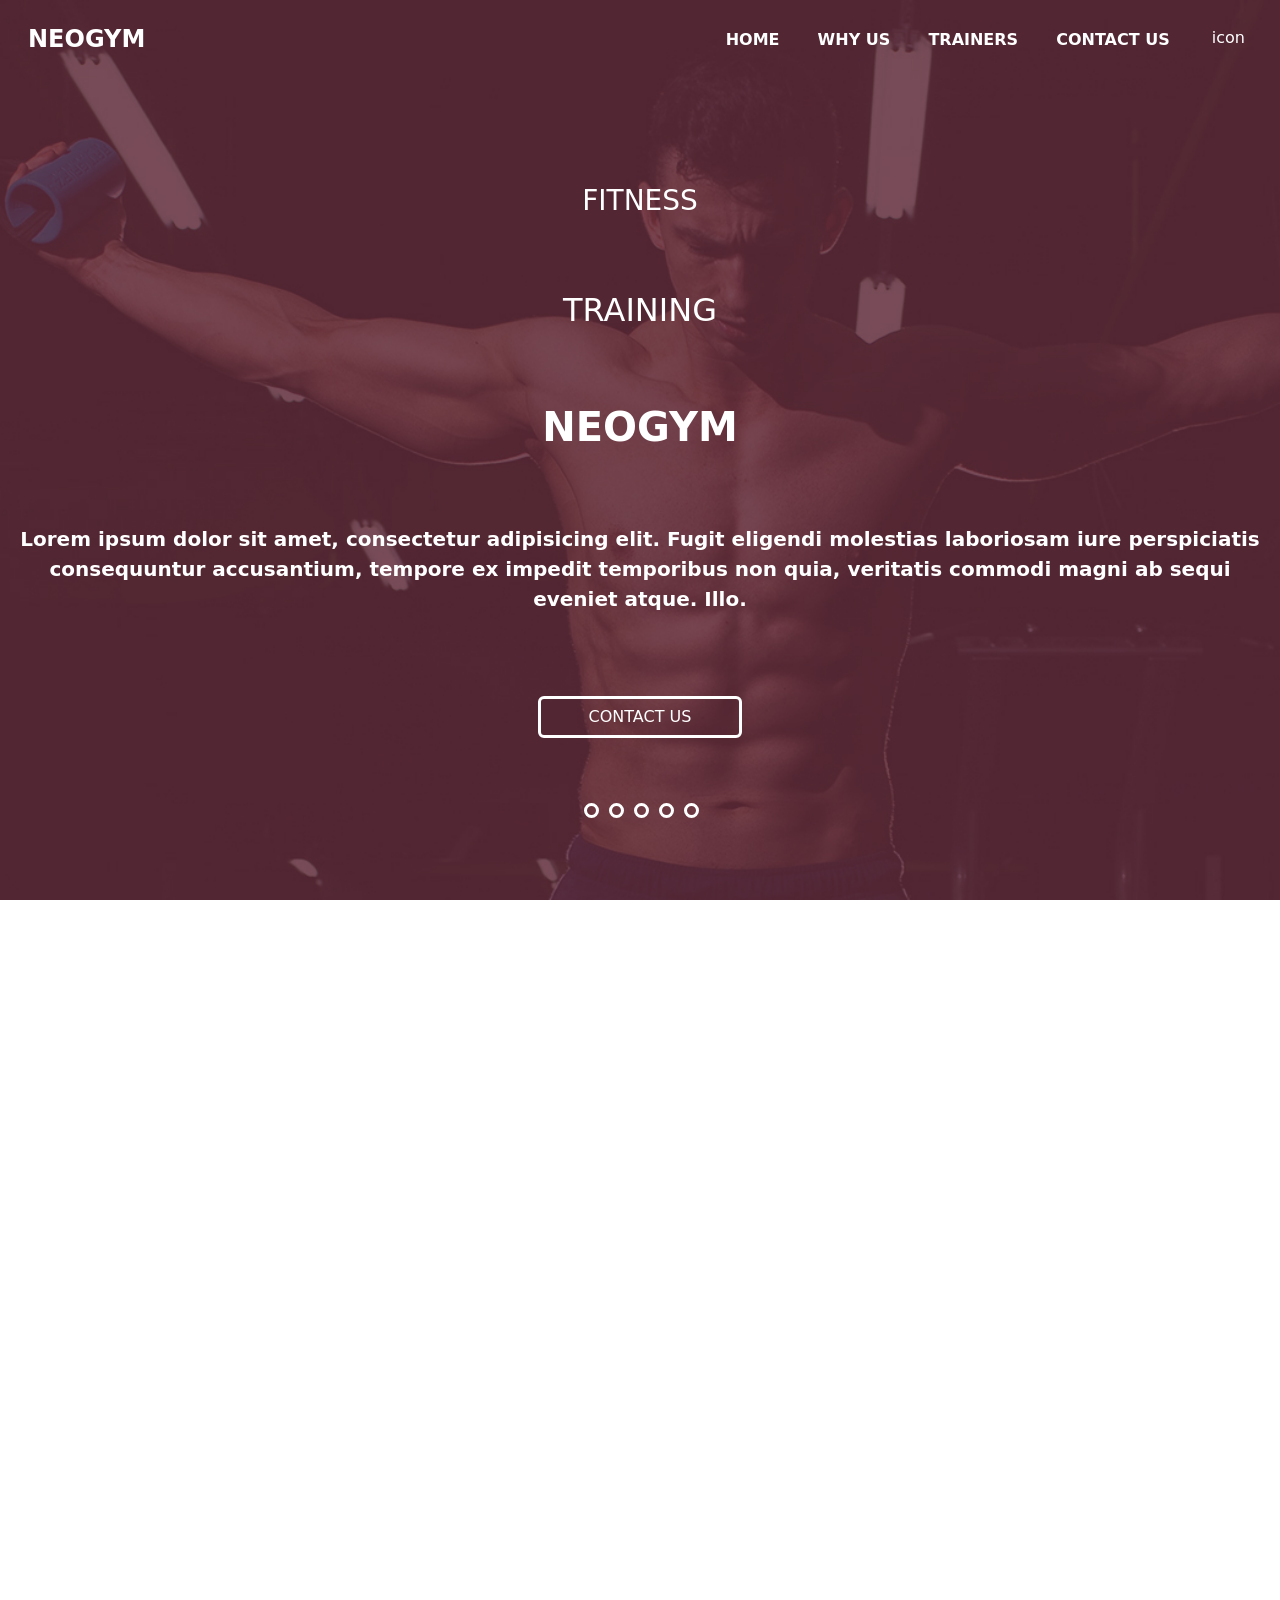
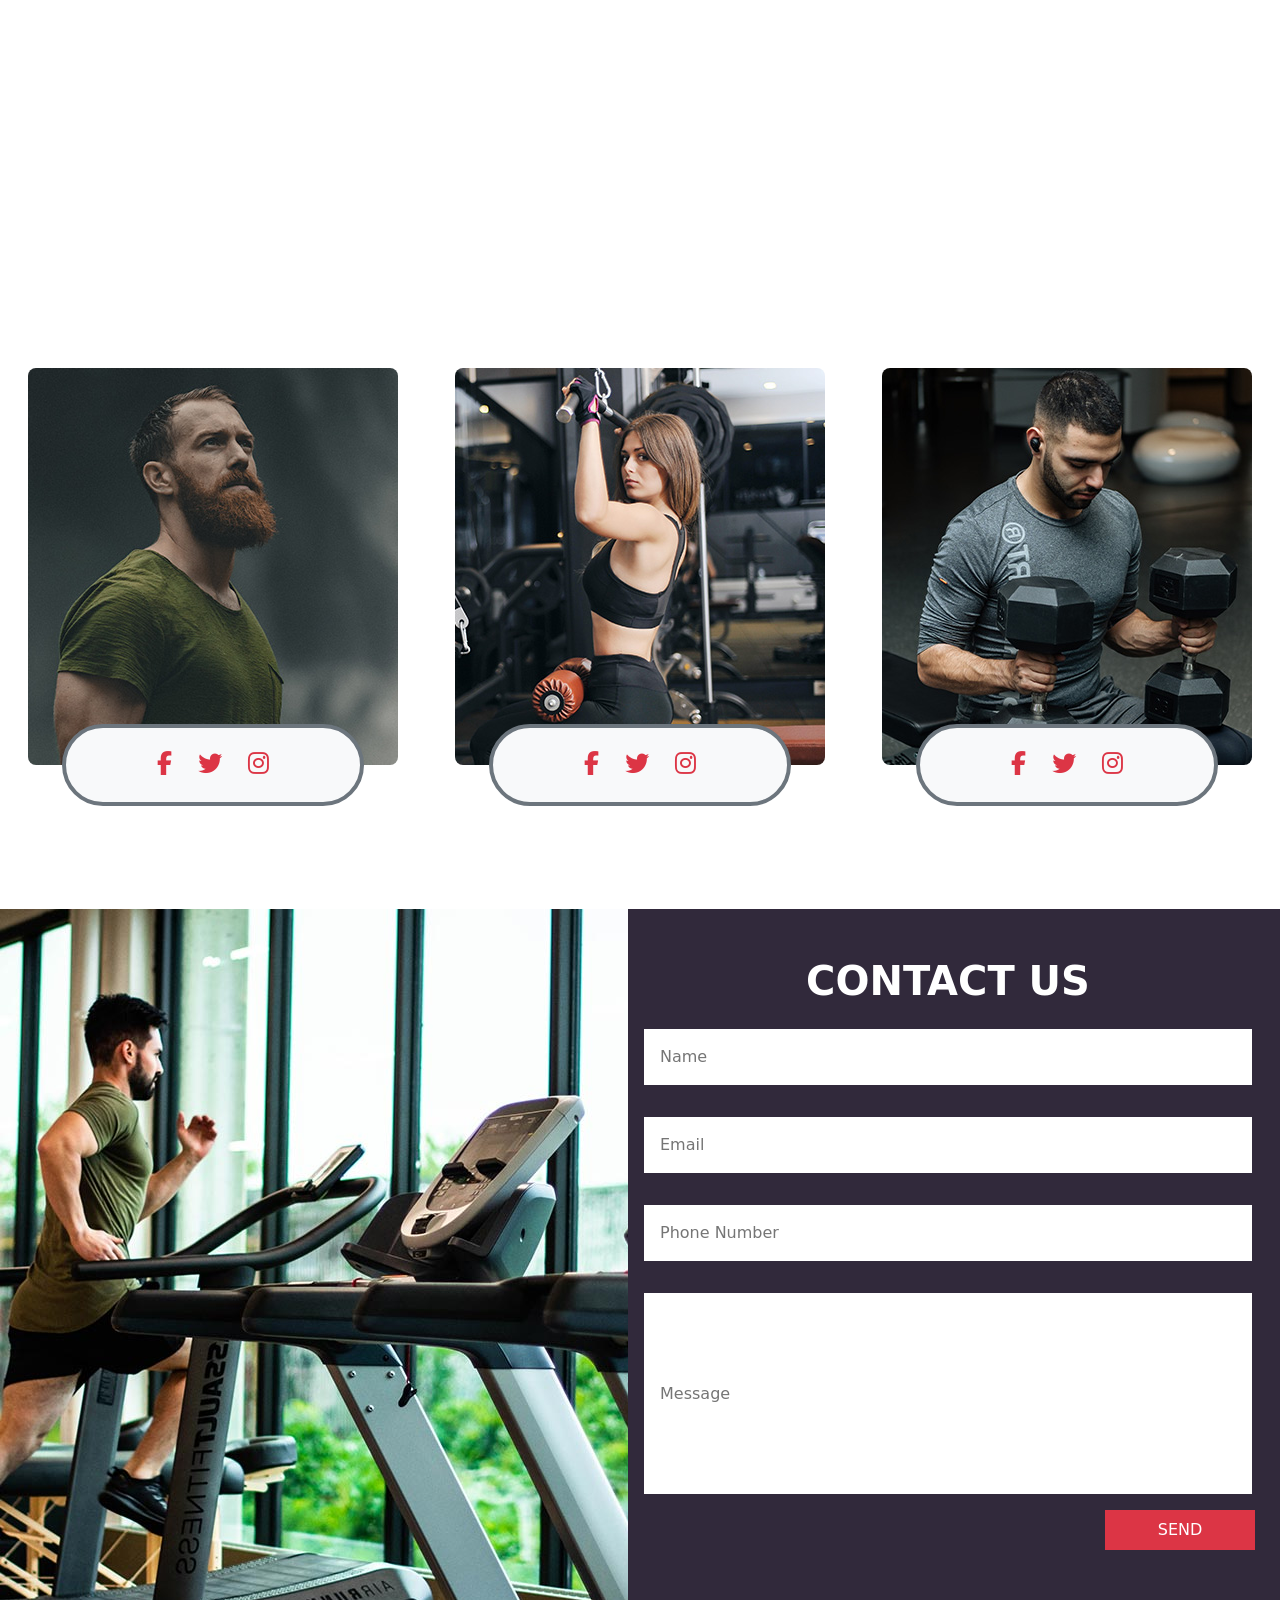
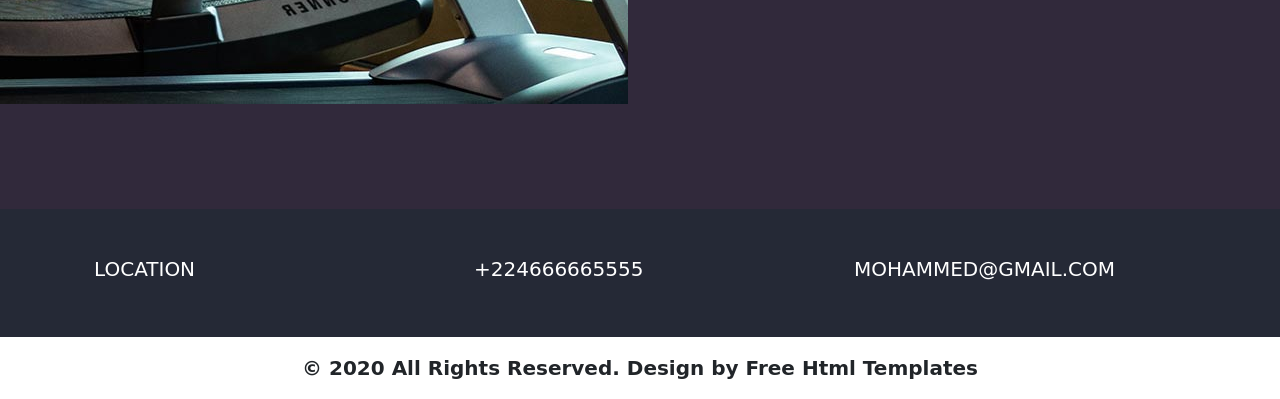
<file: index.html>
<!DOCTYPE html>
<html lang="en">
<head>
    <meta charset="UTF-8">
    <meta name="viewport" content="width=device-width, initial-scale=1.0">
    <link href="https://cdn.jsdelivr.net/npm/bootstrap@5.0.2/dist/css/bootstrap.min.css" rel="stylesheet" integrity="sha384-EVSTQN3/azprG1Anm3QDgpJLIm9Nao0Yz1ztcQTwFspd3yD65VohhpuuCOmLASjC" crossorigin="anonymous">
    <link rel="stylesheet" href="https://cdnjs.cloudflare.com/ajax/libs/font-awesome/6.4.0/css/all.min.css">
    <link rel="stylesheet" href="template.css">
    <title>Neogym</title>
</head>
<body>
    <div class="nav-landing text-white">
      <nav class="navbar navbar-expand-lg navbar-light ">
        <div class="container-fluid d-flex ">
          <a class="navbar-brand mt-2 mx-3 me-auto fs-4 fw-bold text-uppercase text-white " href="#">Neogym</a>
          <button class="navbar-toggler btn-outline-none " type="button" data-bs-toggle="collapse" data-bs-target="#navbarSupportedContent" aria-controls="navbarSupportedContent" aria-expanded="false" aria-label="Toggle navigation">
            <span class="navbar-toggler-icon"></span>
          </button>
          <div class="collapse navbar-collapse justify-content-end" id="navbarSupportedContent">
            <ul class="navbar-nav d-flex justify-content-around ">
              <li class="nav-item">
                <a class="nav-link active text-uppercase fw-bold text-white" aria-current="page" href="#">home</a>
              </li>
              <li class="nav-item">
                <a class="nav-link text-uppercase fw-bold text-white" aria-current="page" href="#">why us</a>
              </li>
              <li class="nav-item">
                <a class="nav-link text-uppercase fw-bold text-white" aria-current="page" href="#">trainers</a>
              </li>
              <li class="nav-item">
                <a class="nav-link text-uppercase fw-bold text-white" aria-current="page" href="#">contact us</a>
              </li>
              <li class="nav-item">
                <button class="btn btn-outline-success text-white border-0" type="submit">icon</button>
              </li>
            </ul>
          </div>
        </div>
      </nav>
<div class="landing-page">
  <div class="container-fluid text-center d-flex flex-column justify-content-evenly">
    <h4 class="fs-3 mt-5 text-uppercase">Fitness</h4>
    <h3 class="fs-2 text-uppercase">Training</h3>
    <h2 class="fs-1 fw-bold text-uppercase">Neogym</h2>
    <p class="fw-bold fs-5">Lorem ipsum dolor sit amet, consectetur adipisicing elit. Fugit eligendi molestias laboriosam iure perspiciatis consequuntur accusantium, tempore ex impedit temporibus non quia, veritatis commodi magni ab sequi eveniet atque. Illo.</p>
    <div class="btn mx-auto px-5 text-uppercase text-white border border-3 border-white">contact us</div>
    <ul class="dots d-flex justify-content-center">
      <li class="dot"></li>
      <li class="dot"></li>
      <li class="dot"></li>
      <li class="dot"></li>
      <li class="dot"></li>
    </ul>
  </div>
</div>
    </div>
<div class="why-choose-us text-white">
      <div class="container  ">
        <h1 class="text-uppercase fw-bold text-center mb-2">why choose us</h1>
        <div class="row justify-content-center">
          <div class="col-lg-3 col-md-6 my-3">
            <div class="icon"></div>
            <div class="head text-uppercase fw-bold fs-4">QUALITY EQUIPMENT</div>
            <p class="fw-bold">Lorem, ipsum dolor sit amet consectetur adipisicing elit. Repellat explicabo, nulla dolorum hic </p>
          </div>
          <div class="col-lg-3 col-md-6 my-3">
            <div class="icon"></div>
            <div class="head text-uppercase fw-bold fs-4">NUTRITION</div>
            <p class="fw-bold">Lorem, ipsum dolor sit amet consectetur adipisicing elit. Repellat explicabo, nulla dolorum hic </p>
          </div>
          <div class="col-lg-3 col-md-6 my-3">
            <div class="icon"></div>
            <div class="head text-uppercase fw-bold fs-4">HEALTHY DIET PLAN</div>
            <p class="fw-bold">Lorem, ipsum dolor sit amet consectetur adipisicing elit. Repellat explicabo, nulla dolorum hic </p>
          </div>
            <div class="col-lg-3 col-md-6 my-3">
              <div class="icon"></div>
              <div class="head text-uppercase fw-bold fs-4">SPORT TRAINING</div>
              <p class="fw-bold">Lorem, ipsum dolor sit amet consectetur adipisicing elit. Repellat explicabo, nulla dolorum hic </p>
            </div>
        </div>
      </div>
</div>
<div class="healthy-section text-white">
  <div class="container text-center">
    <h1 class=" fw-bold text-uppercase py-4">HEALTHY MIND, HEALTHY BODY</h1>
    <p class="fw-bold">Lorem ipsum dolor sit amet consectetur adipisicing elit. Recusandae eos nemo dicta, sit velit odio ab ipsam nisi quibusdam, magnam cupiditate magni minima ducimus incidunt, esse earum at iure sed?
    Enim corporis adipisci molestias in atque iste deserunt, voluptatum excepturi unde ipsum beatae explicabo. Vitae, quod nobis soluta iusto quos ullam sunt, obcaecati eligendi nostrum dolores magnam aliquam cum sint?
    Debitis aut ducimus reiciendis voluptate voluptatem ad, quasi iste. Iusto laudantium quae voluptates harum sed in facilis nemo dolorem tempora, ducimus aliquid totam voluptatum, esse voluptatibus ut quibusdam sunt corporis.</p>
    <div class="btn border border-3 border-white fw-bold text-white text-uppercase px-5 my-5">read more</div>
  </div>  
</div>
<div class="gym-section py-5 text-white">
  <div class="container-fluid fw-bolder mb-5">
    <h1 class="text-uppercase text-center mb-5">our gym trainer</h1>
    <div class="trainers row justify-content-center">
      <div class="trainer col-md-6 col-lg-4 text-center overflow-hidden py-5 ">
        <div class="position-relative">
          <div class="trainer-name fs-4 text-uppercase my-2">smith jon</div>
          <img src="img/t1.jpg" class="trainer-img rounded-3"  alt="">
          <div class="icons mx-auto d-flex px-3 py-3 rounded-pill bg-light border border-4 border-secondary  w-75 justify-content-center position-absolute top-100 start-50 translate-middle">
              <a class="btn" href="#"><i class="fa-brands fa-facebook-f text-danger fs-4"></i></a>
              <a class="btn" href="#"><i class="fa-brands fa-twitter text-danger fs-4"></i></a>
              <a class="btn" href="#"><i class="fa-brands fa-instagram text-danger fs-4"></i></a>
          </div>
        </div>
      </div>
      <div class="trainer col-md-6 col-lg-4 text-center overflow-hidden py-5">
        <div class="position-relative">
          <div class="trainer-name fs-4 text-uppercase my-2">smith jon</div>
          <img src="img/t2.jpg" class="trainer-img rounded-3"  alt="">
          <div class="icons mx-auto d-flex px-3 py-3 rounded-pill bg-light border border-4 border-secondary  w-75 justify-content-center position-absolute top-100 start-50 translate-middle">
              <a class="btn" href="#"><i class="fa-brands fa-facebook-f text-danger fs-4"></i></a>
              <a class="btn" href="#"><i class="fa-brands fa-twitter text-danger fs-4"></i></a>
              <a class="btn" href="#"><i class="fa-brands fa-instagram text-danger fs-4"></i></a>
          </div>
        </div>
      </div>
      <div class="trainer col-md-6 col-lg-4 text-center overflow-hidden py-5 ">
        <div class="position-relative">
          <div class="trainer-name fs-4 text-uppercase my-2">smith jon</div>
          <img src="img/t3.jpg" class="trainer-img rounded-3"  alt="">
          <div class="icons mx-auto d-flex px-3 py-3 rounded-pill bg-light border border-4 border-secondary  w-75 justify-content-center position-absolute top-100 start-50 translate-middle">
              <a class="btn" href="#"><i class="fa-brands fa-facebook-f text-danger fs-4"></i></a>
              <a class="btn" href="#"><i class="fa-brands fa-twitter text-danger fs-4"></i></a>
              <a class="btn" href="#"><i class="fa-brands fa-instagram text-danger fs-4"></i></a>
          </div>
        </div>
      </div>
    </div>
  </div>
</div>
<div class="contact-us">
  <div class=" " style="background-color: #31293b;">
      <div class="row w-100">
        <div class=" col-md-6 overflow-hidden vh-100">
          <img src="img/contact-img.jpg" class="" alt="">
        </div>
        <div class="contact-info col-md-6 position-relative px-3 my-5">
          <h1 class="text-uppercase text-center text-white fw-bold ">contact us</h1>
          <input type="text" class="w-100 p-3 my-3  border-0 border-outline-none" placeholder="Name"  name="" id="">
          <input type="email" class="w-100 p-3 my-3 border-0" placeholder="Email" name="" id="">
          <input type="number" class="w-100 p-3 my-3 border-0" placeholder="Phone Number" name="" id="">
          <input type="text" class="w-100 h-25 p-3 my-3 border-0" placeholder="Message" name="" id="">
          <input type="submit" value="send" class="text-uppercase px-5 py-2 bg-danger text-white border-0 d-block position-absolute" style="right: 13px; width: 150px;">
        </div>  
      </div>
  </div>
</div>
<div class="footer py-5" style="background-color: rgb(37, 41, 54);">
<div class="container">
  <div class="row d-flex justify-content-center align-content-center text-white">
    <h5 class="col-md-4 px-4 text-uppercase">location</h5>
    <h5 class="col-md-4 px-4">+224666665555</h5>
    <h5 class="col-md-4 px-4 text-uppercase ">mohammed@gmail.com</h5>
    </div>
</div>
</div>
<p class="text-center fw-bold my-3 fs-5">© 2020 All Rights Reserved. Design by Free Html Templates</p>

    <script src="https://cdn.jsdelivr.net/npm/bootstrap@5.0.2/dist/js/bootstrap.bundle.min.js" integrity="sha384-MrcW6ZMFYlzcLA8Nl+NtUVF0sA7MsXsP1UyJoMp4YLEuNSfAP+JcXn/tWtIaxVXM" crossorigin="anonymous"></script>
    <script src="https://cdn.jsdelivr.net/npm/@popperjs/core@2.9.2/dist/umd/popper.min.js" integrity="sha384-IQsoLXl5PILFhosVNubq5LC7Qb9DXgDA9i+tQ8Zj3iwWAwPtgFTxbJ8NT4GN1R8p" crossorigin="anonymous"></script>
    <script src="https://cdn.jsdelivr.net/npm/bootstrap@5.0.2/dist/js/bootstrap.min.js" integrity="sha384-cVKIPhGWiC2Al4u+LWgxfKTRIcfu0JTxR+EQDz/bgldoEyl4H0zUF0QKbrJ0EcQF" crossorigin="anonymous"></script>
</body>
</html>
</file>
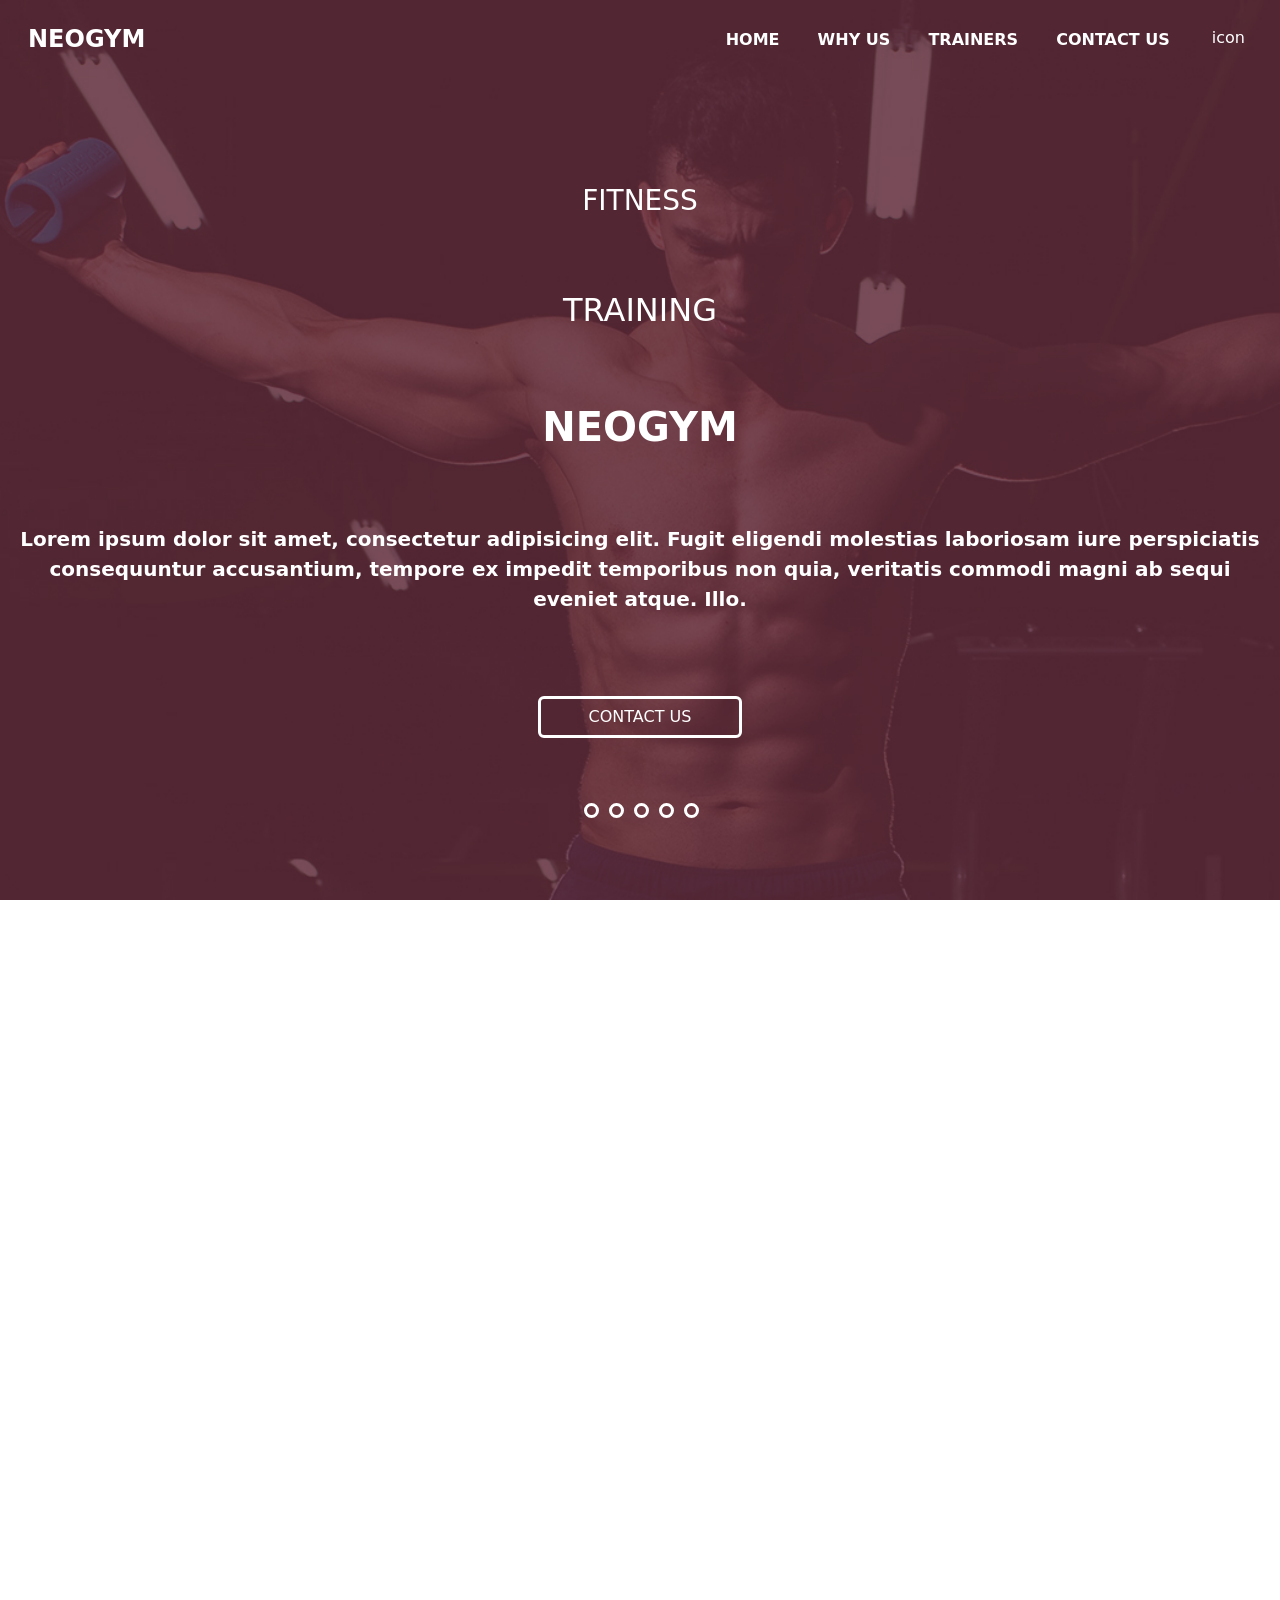
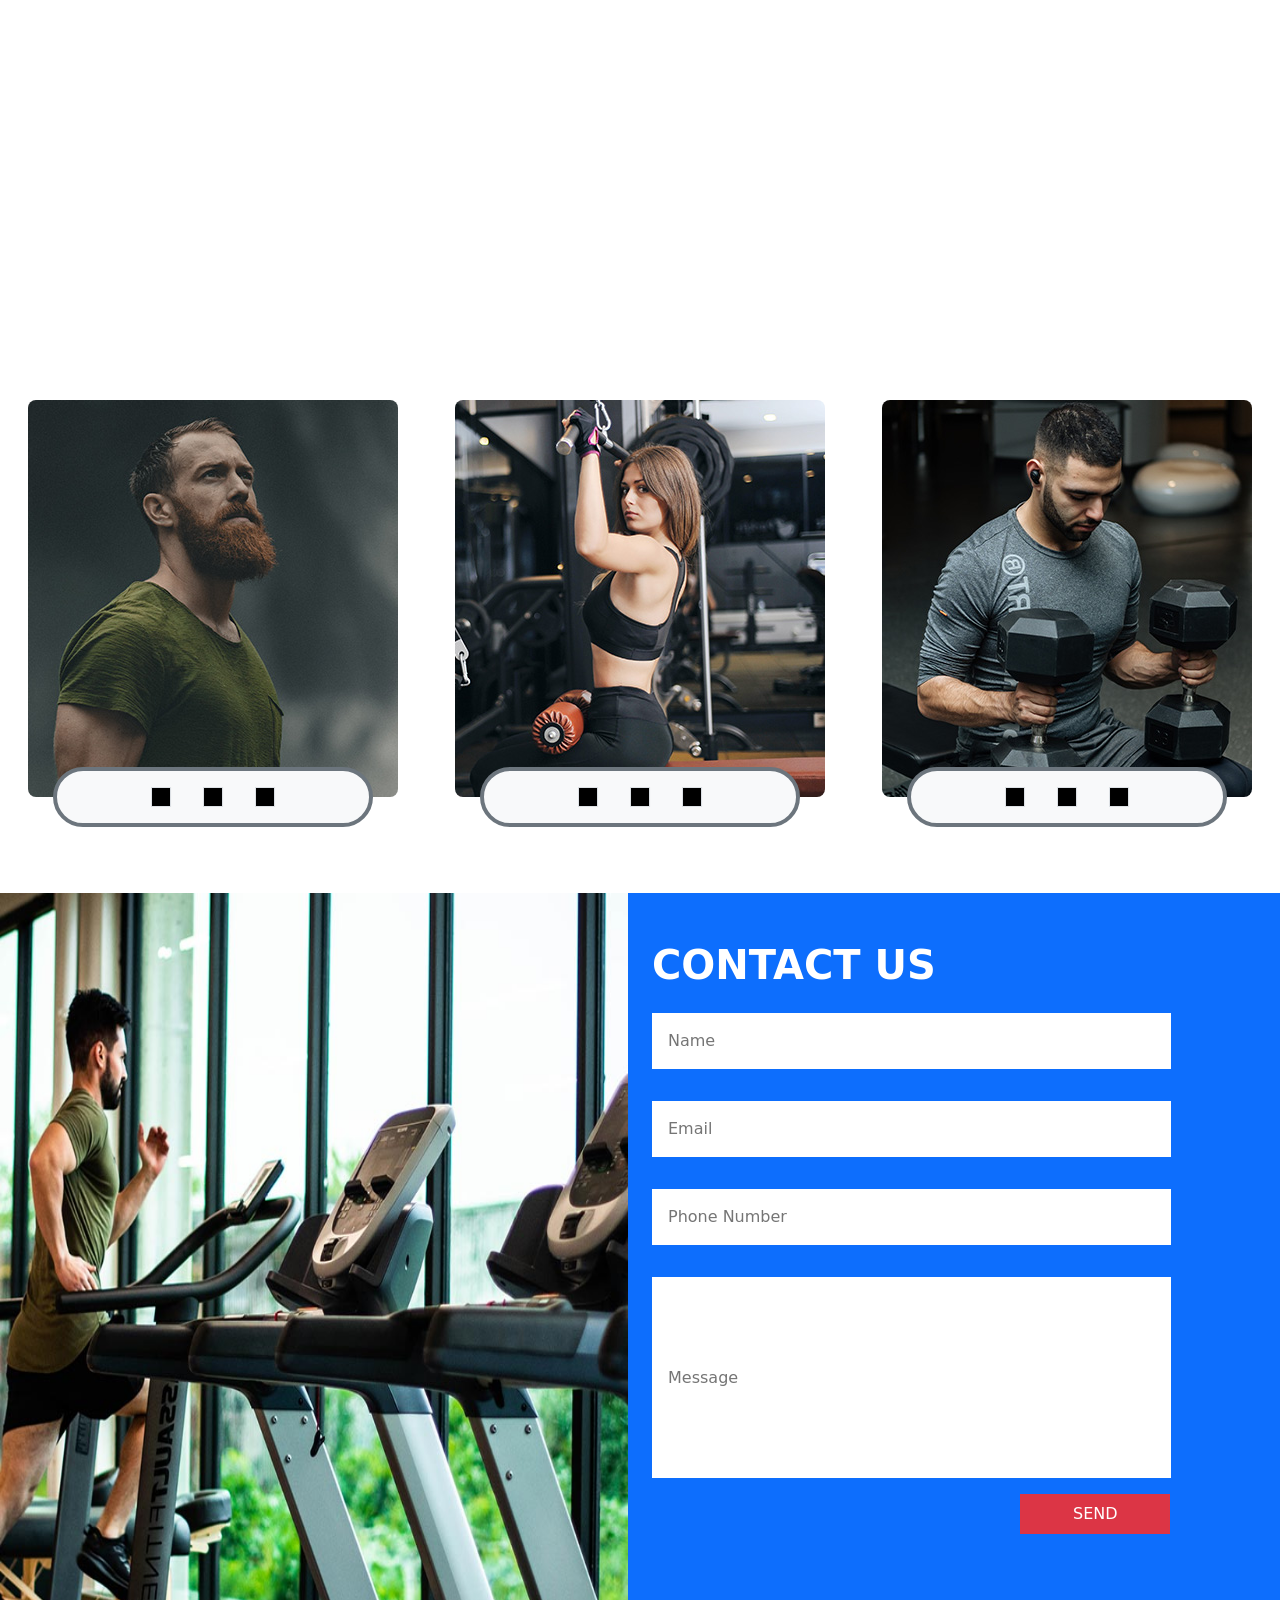
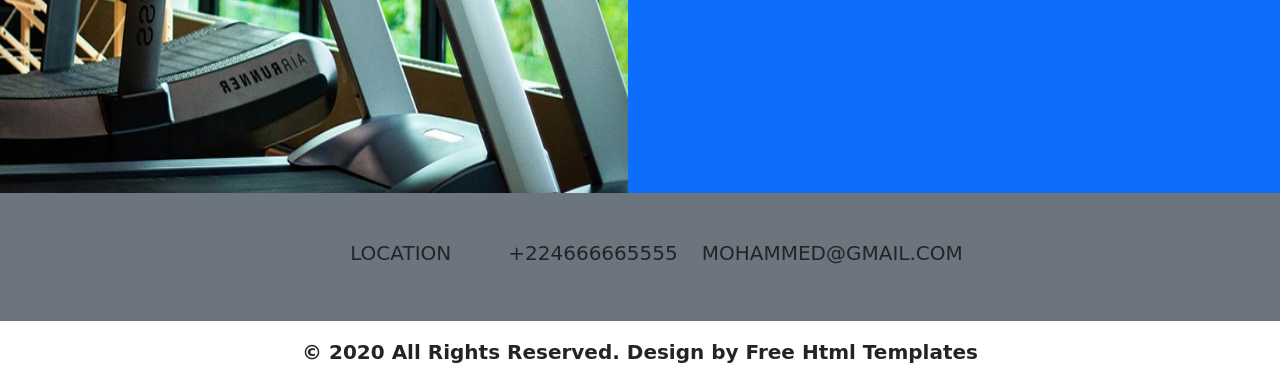
<file: template.html>
<!DOCTYPE html>
<html lang="en">
<head>
    <meta charset="UTF-8">
    <meta name="viewport" content="width=device-width, initial-scale=1.0">
    <link href="https://cdn.jsdelivr.net/npm/bootstrap@5.0.2/dist/css/bootstrap.min.css" rel="stylesheet" integrity="sha384-EVSTQN3/azprG1Anm3QDgpJLIm9Nao0Yz1ztcQTwFspd3yD65VohhpuuCOmLASjC" crossorigin="anonymous">
    <link rel="stylesheet" href="template.css">
    <title>Neogym</title>
</head>
<body>
    <div class="nav-landing text-white">
      <nav class="navbar navbar-expand-lg navbar-light ">
        <div class="container-fluid d-flex ">
          <a class="navbar-brand mt-2 mx-3 me-auto fs-4 fw-bold text-uppercase text-white " href="#">Neogym</a>
          <button class="navbar-toggler btn-outline-none" type="button" data-bs-toggle="collapse" data-bs-target="#navbarSupportedContent" aria-controls="navbarSupportedContent" aria-expanded="false" aria-label="Toggle navigation">
            <span class="navbar-toggler-icon"></span>
          </button>
          <div class="collapse navbar-collapse justify-content-end" id="navbarSupportedContent">
            <ul class="navbar-nav d-flex justify-content-around ">
              <li class="nav-item">
                <a class="nav-link active text-uppercase fw-bold text-white" aria-current="page" href="#">home</a>
              </li>
              <li class="nav-item">
                <a class="nav-link text-uppercase fw-bold text-white" aria-current="page" href="#">why us</a>
              </li>
              <li class="nav-item">
                <a class="nav-link text-uppercase fw-bold text-white" aria-current="page" href="#">trainers</a>
              </li>
              <li class="nav-item">
                <a class="nav-link text-uppercase fw-bold text-white" aria-current="page" href="#">contact us</a>
              </li>
              <li class="nav-item">
                <button class="btn btn-outline-success text-white border-0" type="submit">icon</button>
              </li>
            </ul>
          </div>
        </div>
      </nav>
<div class="landing-page">
  <div class="container-fluid text-center d-flex flex-column justify-content-evenly">
    <h4 class="fs-3 mt-5 text-uppercase">Fitness</h4>
    <h3 class="fs-2 text-uppercase">Training</h3>
    <h2 class="fs-1 fw-bold text-uppercase">Neogym</h2>
    <p class="fw-bold fs-5">Lorem ipsum dolor sit amet, consectetur adipisicing elit. Fugit eligendi molestias laboriosam iure perspiciatis consequuntur accusantium, tempore ex impedit temporibus non quia, veritatis commodi magni ab sequi eveniet atque. Illo.</p>
    <div class="btn mx-auto px-5 text-uppercase text-white border border-3 border-white">contact us</div>
    <ul class="dots d-flex justify-content-center">
      <li class="dot"></li>
      <li class="dot"></li>
      <li class="dot"></li>
      <li class="dot"></li>
      <li class="dot"></li>
    </ul>
  </div>
</div>
    </div>
<div class="why-choose-us text-white">
      <div class="container  ">
        <h1 class="text-uppercase fw-bold text-center mb-5">why choose us</h1>
        <div class="row d-flex justify-content-evenly">
          <div class="section text-center col-3 mt-5">
            <div class="icon"></div>
            <div class="head text-uppercase fw-bold fs-4">QUALITY EQUIPMENT</div>
            <p class="fw-bold">Lorem, ipsum dolor sit amet consectetur adipisicing elit. Repellat explicabo, nulla dolorum hic </p>
          </div>
          <div class="section text-center col-3 mt-5">
            <div class="icon"></div>
            <div class="head text-uppercase fw-bold fs-4">NUTRITION</div>
            <p class="fw-bold">Lorem, ipsum dolor sit amet consectetur adipisicing elit. Repellat explicabo, nulla dolorum hic </p>
          </div>
          <div class="section text-center col-3 mt-5">
            <div class="icon"></div>
            <div class="head text-uppercase fw-bold fs-4">HEALTHY DIET PLAN</div>
            <p class="fw-bold">Lorem, ipsum dolor sit amet consectetur adipisicing elit. Repellat explicabo, nulla dolorum hic </p>
          </div>
          <div class="section text-center col-3 mt-5">
            <div class="icon"></div>
            <div class="head text-uppercase fw-bold fs-4">SPORT TRAINING</div>
            <p class="fw-bold">Lorem, ipsum dolor sit amet consectetur adipisicing elit. Repellat explicabo, nulla dolorum hic </p>
          </div>
        </div>
      </div>
</div>
<div class="healthy-section text-white">
  <div class="container text-center">
    <h1 class=" fw-bold text-uppercase py-4">HEALTHY MIND, HEALTHY BODY</h1>
    <p class="fw-bold">Lorem ipsum dolor sit amet consectetur adipisicing elit. Recusandae eos nemo dicta, sit velit odio ab ipsam nisi quibusdam, magnam cupiditate magni minima ducimus incidunt, esse earum at iure sed?
    Enim corporis adipisci molestias in atque iste deserunt, voluptatum excepturi unde ipsum beatae explicabo. Vitae, quod nobis soluta iusto quos ullam sunt, obcaecati eligendi nostrum dolores magnam aliquam cum sint?
    Debitis aut ducimus reiciendis voluptate voluptatem ad, quasi iste. Iusto laudantium quae voluptates harum sed in facilis nemo dolorem tempora, ducimus aliquid totam voluptatum, esse voluptatibus ut quibusdam sunt corporis.</p>
    <div class="btn border border-3 border-white fw-bold text-white text-uppercase px-5 my-5">read more</div>
  </div>  
</div>
<div class="gym-section py-5 text-white">
  <div class="container-fluid fw-bolder mb-5">
    <h1 class="text-uppercase text-center mb-5">our gym trainer</h1>
    <div class="trainers row ">
      <div class="trainer col-4 text-center position-relative">
        <div class="trainer-name fs-4 text-uppercase my-2">smith jon</div>
        <img src="img/t1.jpg" class="trainer-img rounded-3 "  alt="">
        <div class="icons mx-auto d-flex px-3 py-3 rounded-pill bg-light border border-4 border-secondary  w-75 justify-content-center position-absolute top-100 start-50 translate-middle">
          <span class="mx-3 border border-pill" style="width: 20px;height: 20px; background-color: black;"></span>
          <span class="mx-3 border border-pill" style="width: 20px;height: 20px; background-color: black;"></span>
          <span class="mx-3 border border-pill" style="width: 20px;height: 20px; background-color: black;"></span>
        </div>
      </div>
      <div class="trainer col-4 text-center position-relative">
        <div class="trainer-name fs-4 text-uppercase my-2">smith jon</div>
        <img src="img/t2.jpg" class="trainer-img rounded-3" alt="">
        <div class="icons mx-auto d-flex px-3 py-3 rounded-pill bg-light border border-4 border-secondary  w-75 justify-content-center position-absolute top-100 start-50 translate-middle">
          <span class="mx-3 border border-pill" style="width: 20px;height: 20px; background-color: black;"></span>
          <span class="mx-3 border border-pill" style="width: 20px;height: 20px; background-color: black;"></span>
          <span class="mx-3 border border-pill" style="width: 20px;height: 20px; background-color: black;"></span>
        </div>
      </div>
      <div class="trainer col-4 text-center position-relative">
        <div class="trainer-name fs-4 text-uppercase my-2">smith jon</div>
        <img src="img/t3.jpg" class="trainer-img rounded-3" alt="">
        <div class="icons mx-auto d-flex px-3 py-3 rounded-pill bg-light border border-4 border-secondary  w-75 justify-content-center position-absolute top-100 start-50 translate-middle">
          <span class="mx-3 border border-pill" style="width: 20px;height: 20px; background-color: black;"></span>
          <span class="mx-3 border border-pill" style="width: 20px;height: 20px; background-color: black;"></span>
          <span class="mx-3 border border-pill" style="width: 20px;height: 20px; background-color: black;"></span>
        </div>
      </div>
    </div>
  </div>
</div>
<div class="contact-us">
  <div class=" bg-primary ">
      <div class="row ">
        <img src="img/contact-img.jpg" class="vh-100 col-6" alt="">
         <div class="contact-info col-5 position-relative  my-5">
          <h1 class="text-uppercase text-white fw-bold ">contact us</h1>
          <input type="text" class="w-100 p-3 my-3  border-0 border-outline-none" placeholder="Name"  name="" id="">
          <input type="email" class="w-100 p-3 my-3 border-0" placeholder="Email" name="" id="">
          <input type="number" class="w-100 p-3 my-3 border-0" placeholder="Phone Number" name="" id="">
          <input type="text" class="w-100 h-25 p-3 my-3 border-0" placeholder="Message" name="" id="">
          <input type="submit" value="send" class="text-uppercase px-5 py-2 bg-danger text-white border-0 d-block position-absolute" style="right: 13px; width: 150px;">
        </div>  
      </div>
  </div>
</div>
<div class="footer bg-secondary py-5">
<div class="container">
  <div class="row text-center " style="width: 60%;  margin: 0 auto;">
    <h5 class="col text-uppercase">location</h5>
    <h5 class="col">+224666665555</h5>
    <h5 class="col text-uppercase ">mohammed@gmail.com</h5>
    </div>
</div>
</div>
<p class="text-center fw-bold my-3 fs-5">© 2020 All Rights Reserved. Design by Free Html Templates</p>

    <script src="https://cdn.jsdelivr.net/npm/bootstrap@5.0.2/dist/js/bootstrap.bundle.min.js" integrity="sha384-MrcW6ZMFYlzcLA8Nl+NtUVF0sA7MsXsP1UyJoMp4YLEuNSfAP+JcXn/tWtIaxVXM" crossorigin="anonymous"></script>
    <script src="https://cdn.jsdelivr.net/npm/@popperjs/core@2.9.2/dist/umd/popper.min.js" integrity="sha384-IQsoLXl5PILFhosVNubq5LC7Qb9DXgDA9i+tQ8Zj3iwWAwPtgFTxbJ8NT4GN1R8p" crossorigin="anonymous"></script>
    <script src="https://cdn.jsdelivr.net/npm/bootstrap@5.0.2/dist/js/bootstrap.min.js" integrity="sha384-cVKIPhGWiC2Al4u+LWgxfKTRIcfu0JTxR+EQDz/bgldoEyl4H0zUF0QKbrJ0EcQF" crossorigin="anonymous"></script>
</body>
</html>
</file>
<file: template.css>
*{
    box-sizing: border-box;
}

/* start navbar */
.navbar .collapse ul li.nav-item:not(:last-child):after{
    content: "";
    width: 100%;
    height: 3px;
    border-radius: 10px;
    background-color: red;
    display: none;
}
.navbar .collapse ul li.nav-item:hover::after{
    display: block;
}

.collapse ul{
    width: 50%;
    margin: 10px 0 0 0 ;

}
/* end navbar */
/* start landing */
.nav-landing{
    background-image: url(img/hero-bg.jpg);
    background-attachment: fixed ;
    background-size: cover;
}
.landing-page .container p{
    width: 70%;
    margin: 0 auto;

}
.landing-page .container-fluid{
    height: calc(100vh - 70px);
    
}
ul.dots li{
    list-style: none;
    width: 15px;
    height: 15px;
    border: 3px solid white;
    margin:0 5px;
    border-radius: 50%;;
    transform: translateX(-15px);
}
ul.dots li:hover{
    border: 5px solid white;
}


/* end landing */
/* start choose us  */
.why-choose-us{
    padding: 100px 0 0 0 ;
    height: auto;
    background-image: url(img/us-bg.jpg);
    background-attachment: fixed ;
    background-size: cover;
}
.section {
    width: 20%;
}

/* end choose us  */

/* start healthy section  */
.healthy-section{
    padding: 50px 0 0 0 ;
    height: auto;
    background-image: url(img/healthy-bg.jpg);
    background-attachment: fixed ;
    background-size: cover;
}
/* end healthy section  */

/* start gym section  */
.gym-section{
    background-image: url(img/trainer-bg.jpg);
    background-attachment: fixed ;
    background-size: cover;
}
/* end gym section  */
</file>
